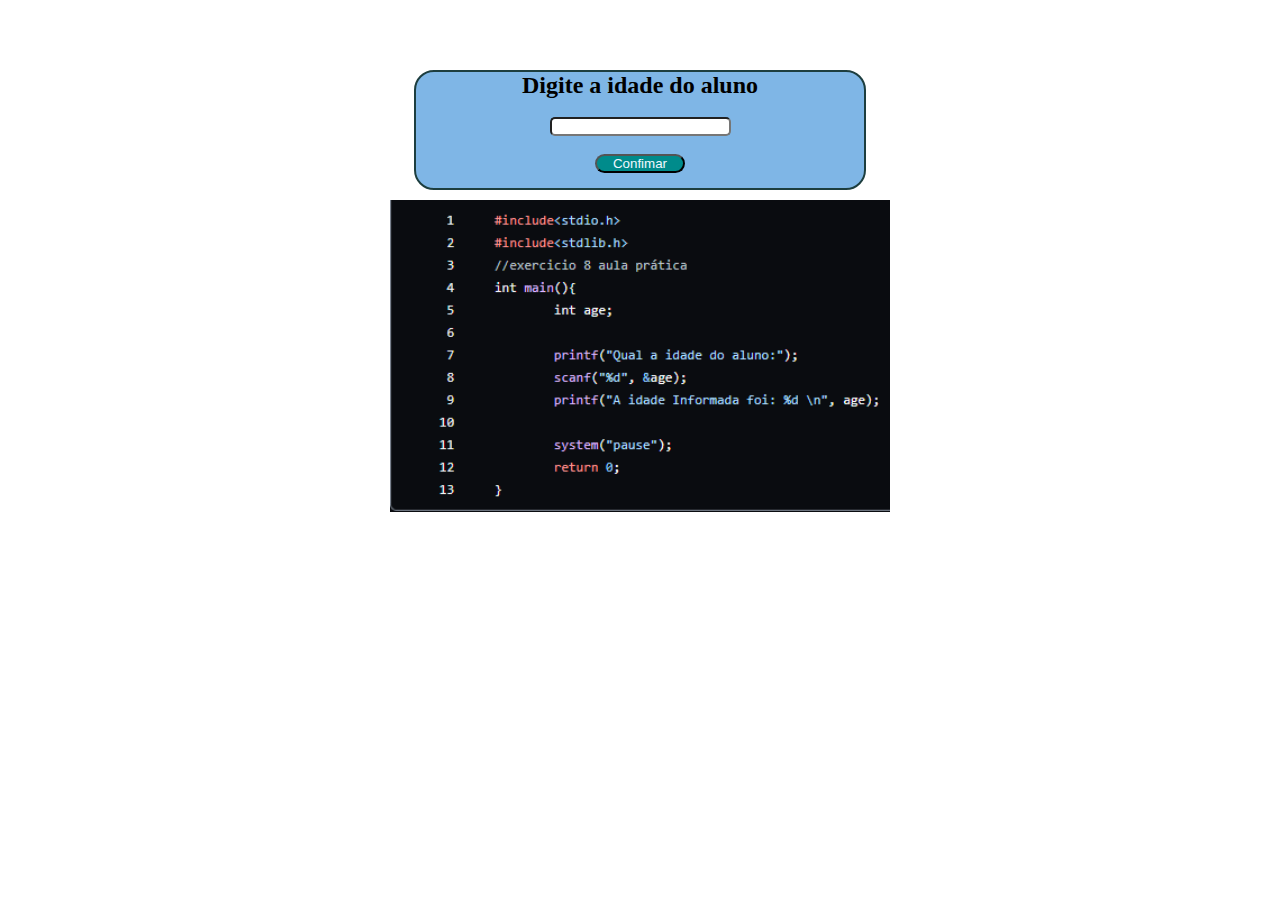
<file: Nada/Atividade02/index.html>
<!DOCTYPE html>
<html lang="en">
<head>
    <meta charset="UTF-8">
    <meta http-equiv="X-UA-Compatible" content="IE=edge">
    <meta name="viewport" content="width=device-width, initial-scale=1.0">
    <title>Atividade 02</title>
    <script src="script.js"></script>
    <link rel="stylesheet" href="style.css">
</head>
<body>
    <div>
        <h2>Digite a idade do aluno</h2>
        <br>
        <input type="number" id="age">
        <br>
        <button onclick="age()">Confimar</button>
        <p> <span id="confAge"></span></p>
    </div>
    <img src="../Atividade02/atividade02.png" alt="">
</body>
</html>
</file>
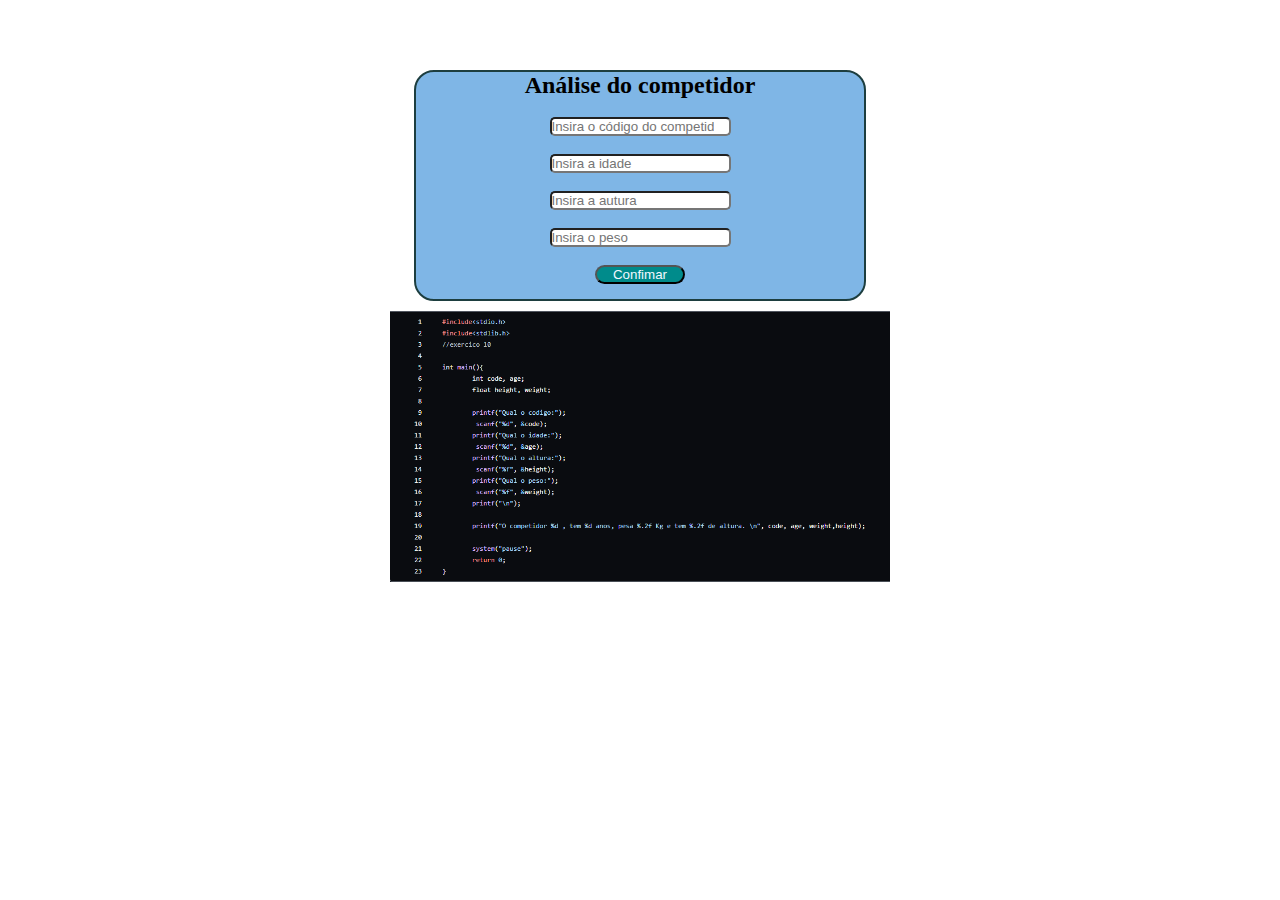
<file: Nada/Atividade03/index.html>
<!DOCTYPE html>
<html lang="en">
<head>
    <meta charset="UTF-8">
    <meta http-equiv="X-UA-Compatible" content="IE=edge">
    <meta name="viewport" content="width=device-width, initial-scale=1.0">
    <script src="script.js"></script>
    <link rel="stylesheet" href="style.css">
    <title>Atividade 03</title>
</head>
<body>
    <div>
        <h2>Análise do competidor</h2>
            <br>
            <input type="number" id="code" placeholder="Insira o código do competidos">
            <br>
            <input type="number" id="age" placeholder="Insira a idade">
            <br>
            <input type="number" id="height" placeholder="Insira a autura">
            <br>
            <input type="number" id="weight" placeholder="Insira o peso">
            <br>
            <button onclick="analiseCompetidor()">Confimar</button>
            <p> <span id="confCompetidor"></span></p>
    </div>
    <img src="../Atividade03/atividade03.png" alt="">
</body>
</html>
</file>
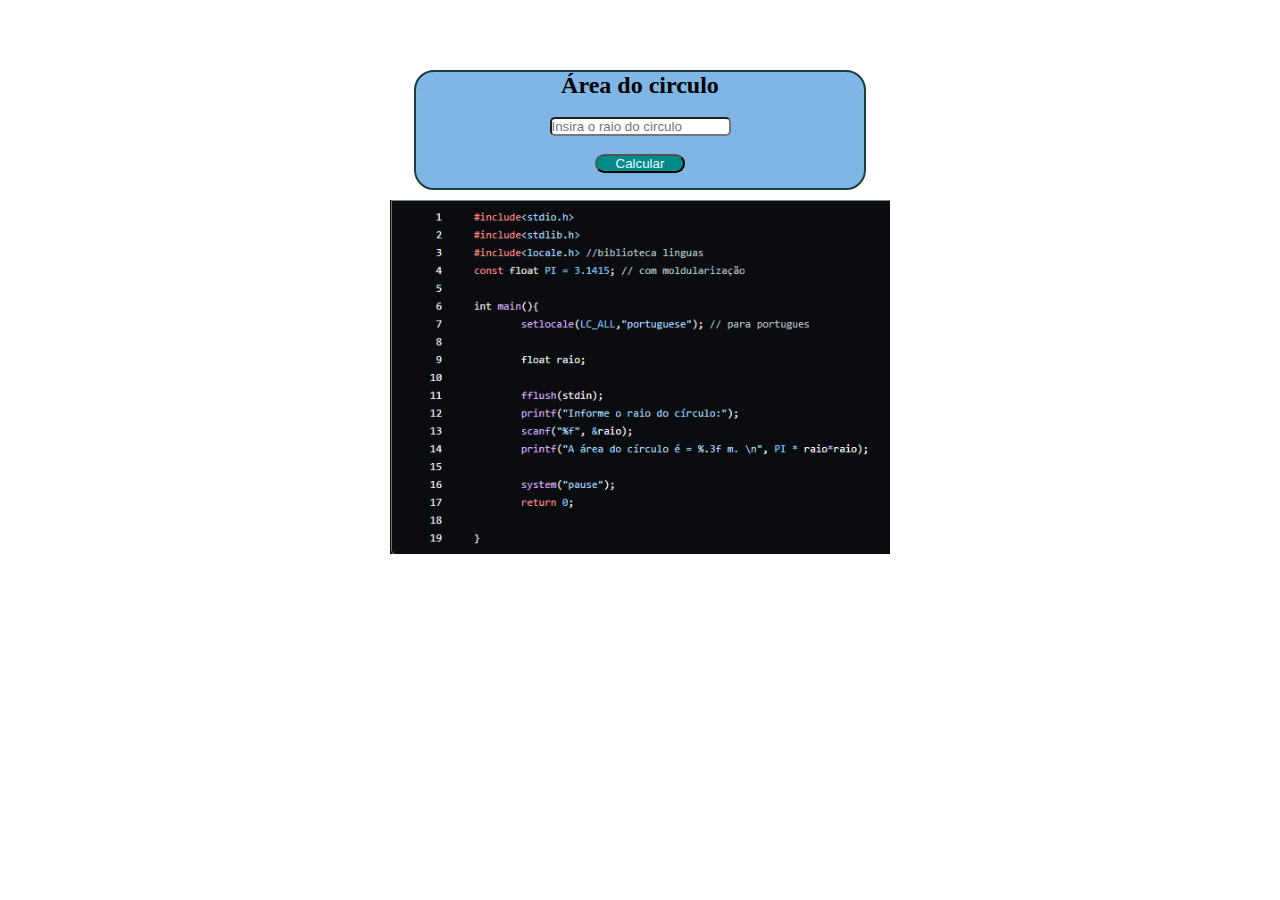
<file: Nada/Atividade04/index.html>
<!DOCTYPE html>
<html lang="en">
<head>
    <meta charset="UTF-8">
    <meta http-equiv="X-UA-Compatible" content="IE=edge">
    <meta name="viewport" content="width=device-width, initial-scale=1.0">
    <script src="script.js"></script>
    <link rel="stylesheet" href="style.css">
    <title>Atividade 04</title>
</head>
<body>
    <div>
        <h2>Área do circulo</h2>
        <br>
        <input type="number" id="raio" placeholder="Insira o raio do circulo">
        <br>
        <button onclick="calcularCirculo()">Calcular</button>
        <p> <span id="confArea"></span></p>
    </div>
    <img src="../Atividade04/atividade04.png" alt="">
</body>
</html>
</file>
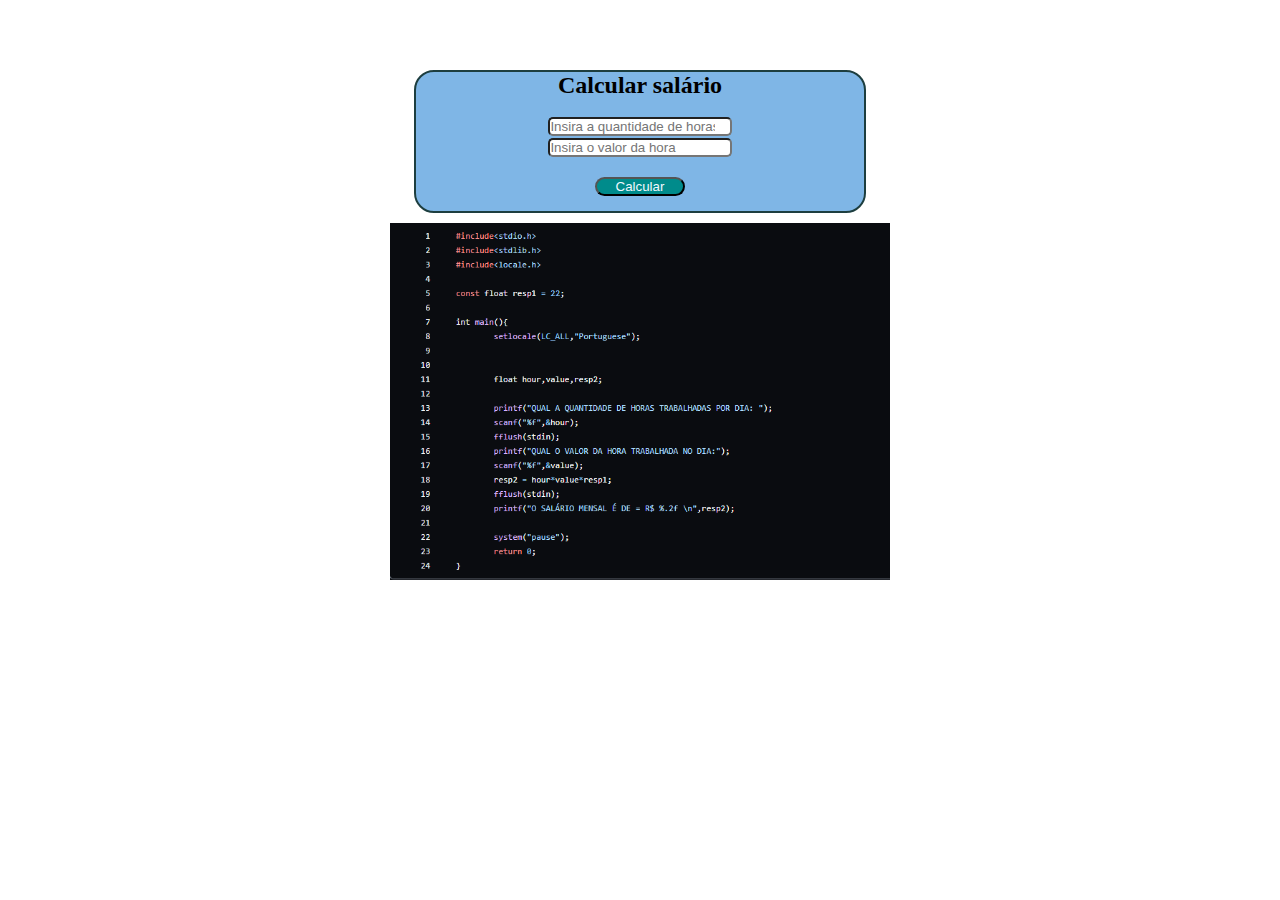
<file: Nada/Atividade05/index.html>
<!DOCTYPE html>
<html lang="en">
<head>
    <meta charset="UTF-8">
    <meta http-equiv="X-UA-Compatible" content="IE=edge">
    <meta name="viewport" content="width=device-width, initial-scale=1.0">
    <script src="script.js"></script>
    <link rel="stylesheet" href="style.css">
    <title>Atividade 05</title>
</head>
<body>
    <div>
        <h2>Calcular salário</h2>
        <br>
        <input type="number" id="hora" placeholder="Insira a quantidade de horas">
        <input type="number" id="valor" placeholder="Insira o valor da hora">
        <br>
        <button onclick="calcularSalario()">Calcular</button>
        <p> <span id="confSalario"></span></p>
    </div>
    <img src="../Atividade05/atividade05.png" alt="">
</body>
</html>
</file>
<file: Nada/Atividade02/style.css>
*{
    margin: 0;
    padding: 0;
}

body{
    display: flex;
    flex-direction: column;
    justify-content: center;
    align-items: center;
}

div{
    margin-top: 70px;
    display: flex;
    flex-direction: column;
    justify-content: center;
    align-items: center;
    background-color: rgb(127, 182, 230);
    border: solid 2px;
    border-color: rgb(29, 62, 63);
    border-radius: 20px;
    width: 35%;
    height: 30%;
}

input{
    border-radius: 5px;
}

button{
    background-color: darkcyan;
    color: aliceblue;
    margin-bottom: 10px;
    text-align: center;
    width: 20%;
    height: 15%;
    border-radius: 999px;
}

p{
    margin-bottom: 5px;
}

img{
    margin-top: 10px;
    width: 500px;
    height: auto;
}
</file>
<file: Nada/Atividade03/style.css>
*{
    margin: 0;
    padding: 0;
}

body{
    display: flex;
    flex-direction: column;
    justify-content: center;
    align-items: center;
}

div{
    margin-top: 70px;
    display: flex;
    flex-direction: column;
    justify-content: center;
    align-items: center;
    background-color: rgb(127, 182, 230);
    border: solid 2px;
    border-color: rgb(29, 62, 63);
    border-radius: 20px;
    width: 35%;
    height: 30%;
}

input{
    border-radius: 5px;
}

button{
    background-color: darkcyan;
    color: aliceblue;
    margin-bottom: 10px;
    text-align: center;
    width: 20%;
    height: 15%;
    border-radius: 999px;
}

p{
    margin-bottom: 5px;
}

img{
    margin-top: 10px;
    width: 500px;
    height: auto;
}
</file>
<file: Nada/Atividade04/style.css>
*{
    margin: 0;
    padding: 0;
}

body{
    display: flex;
    flex-direction: column;
    justify-content: center;
    align-items: center;
}

div{
    margin-top: 70px;
    display: flex;
    flex-direction: column;
    justify-content: center;
    align-items: center;
    background-color: rgb(127, 182, 230);
    border: solid 2px;
    border-color: rgb(29, 62, 63);
    border-radius: 20px;
    width: 35%;
    height: 30%;
}

input{
    border-radius: 5px;
}

button{
    background-color: darkcyan;
    color: aliceblue;
    margin-bottom: 10px;
    text-align: center;
    width: 20%;
    height: 15%;
    border-radius: 999px;
}

p{
    margin-bottom: 5px;
}

img{
    margin-top: 10px;
    width: 500px;
    height: auto;
}
</file>
<file: Nada/Atividade05/style.css>
*{
    margin: 0;
    padding: 0;
}

body{
    display: flex;
    flex-direction: column;
    justify-content: center;
    align-items: center;
}

div{
    margin-top: 70px;
    display: flex;
    flex-direction: column;
    justify-content: center;
    align-items: center;
    background-color: rgb(127, 182, 230);
    border: solid 2px;
    border-color: rgb(29, 62, 63);
    border-radius: 20px;
    width: 35%;
    height: 30%;
}

input{
    border-radius: 5px;
    width: 40%;
    margin-bottom: 2px;
}

button{
    background-color: darkcyan;
    color: aliceblue;
    margin-bottom: 10px;
    text-align: center;
    width: 20%;
    height: 15%;
    border-radius: 999px;
}

p{
    margin-bottom: 5px;
}

img{
    margin-top: 10px;
    width: 500px;
    height: auto;
}
</file>
